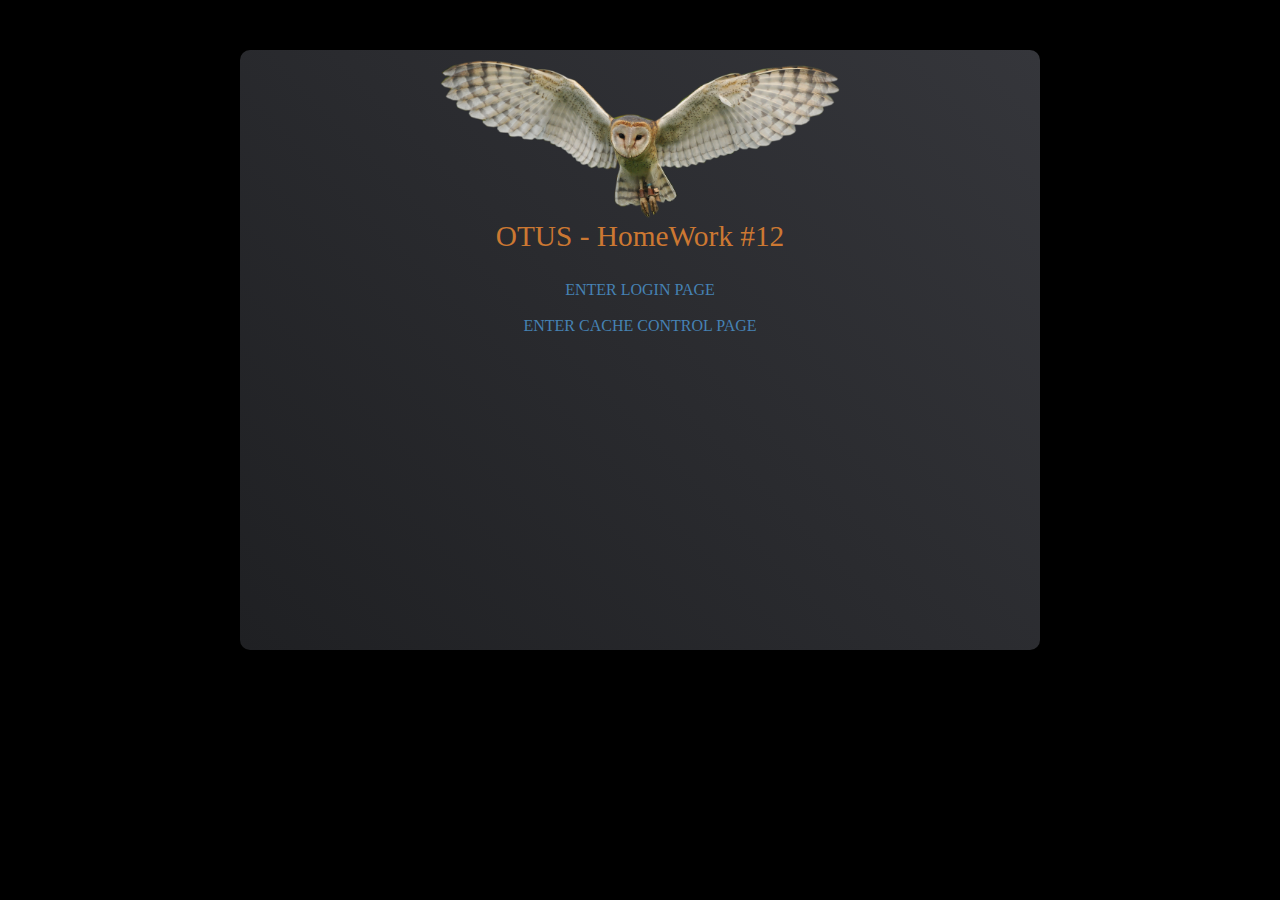
<file: HomeWork12/public_html/index.html>
<!DOCTYPE html>
<html lang="ru">
<head>
    <meta charset="UTF-8">
	<meta http-equiv="pragma" content="no-cache"/>
    <title>Otus - login</title>
	<link rel="stylesheet" type="text/css" href="css/main.css">
</head>
<body>
    <div class="main-container centrator">
		<div class = "header">OTUS - HomeWork #12</div>
		
		<center>
			<br><a href = "login">ENTER LOGIN PAGE</a> 
			<br><br> 
			<a href = "admin">ENTER CACHE CONTROL PAGE</a>
		</center>
 
	</div>
</body>
</html>
</file>
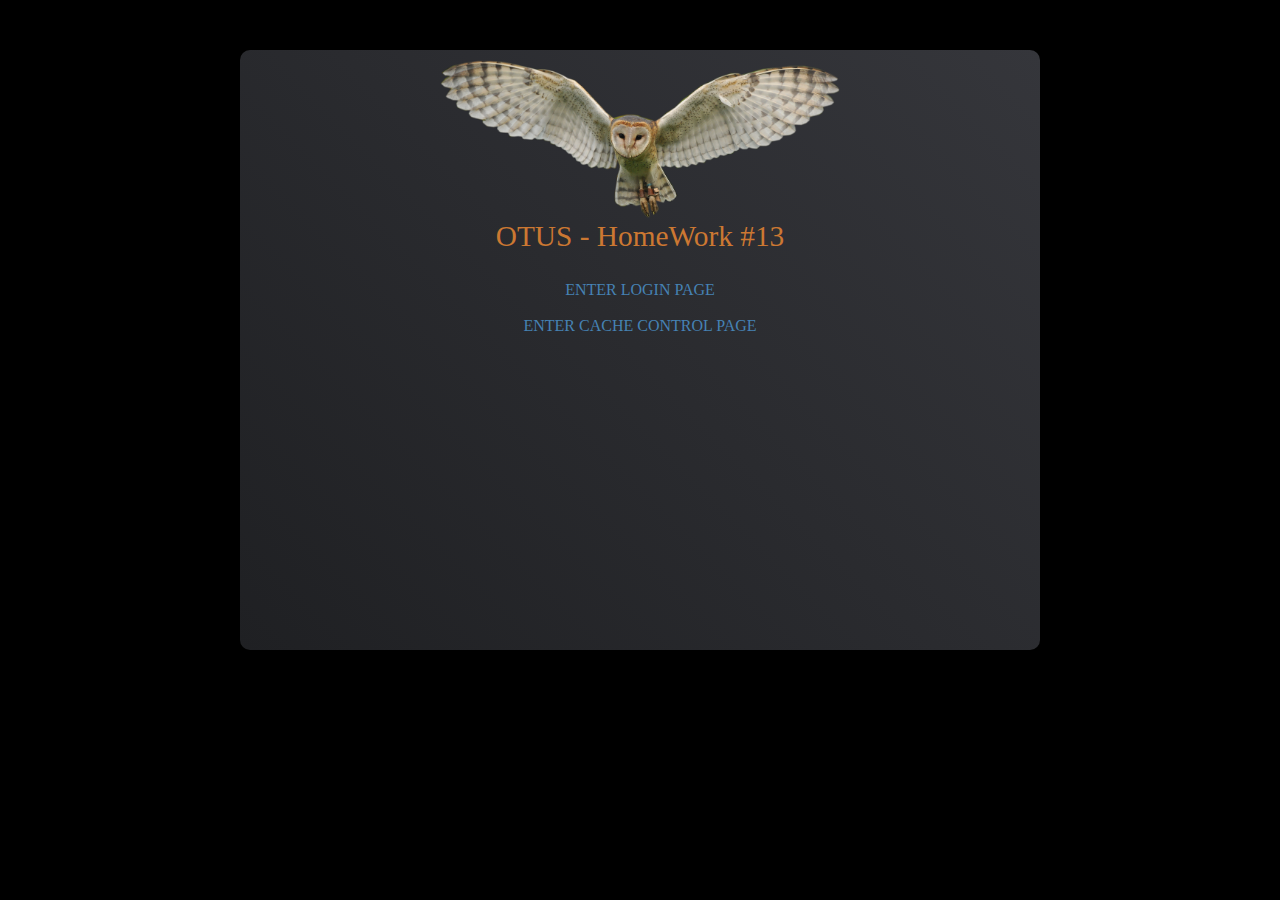
<file: HomeWork13/public_html/index.html>
<!DOCTYPE html>
<html lang="ru">
<head>
    <meta charset="UTF-8">
	<meta http-equiv="pragma" content="no-cache"/>
    <title>Otus - login</title>
	
	<link rel="icon" href ="favicon.png" type= "image/x-icon" > 
	<link rel="shortcut icon" href ="favicon.png" typ e="image/x-icon" >
	<link rel="stylesheet" type="text/css" href="css/main.css">
</head>
<body>
    <div class="main-container centrator">
		<div class = "header">OTUS - HomeWork #13</div>
		
		<center>
			<br><a href = "login">ENTER LOGIN PAGE</a> 
			<br><br> 
			<a href = "admin">ENTER CACHE CONTROL PAGE</a>
		</center>
 
	</div>
</body>
</html>
</file>
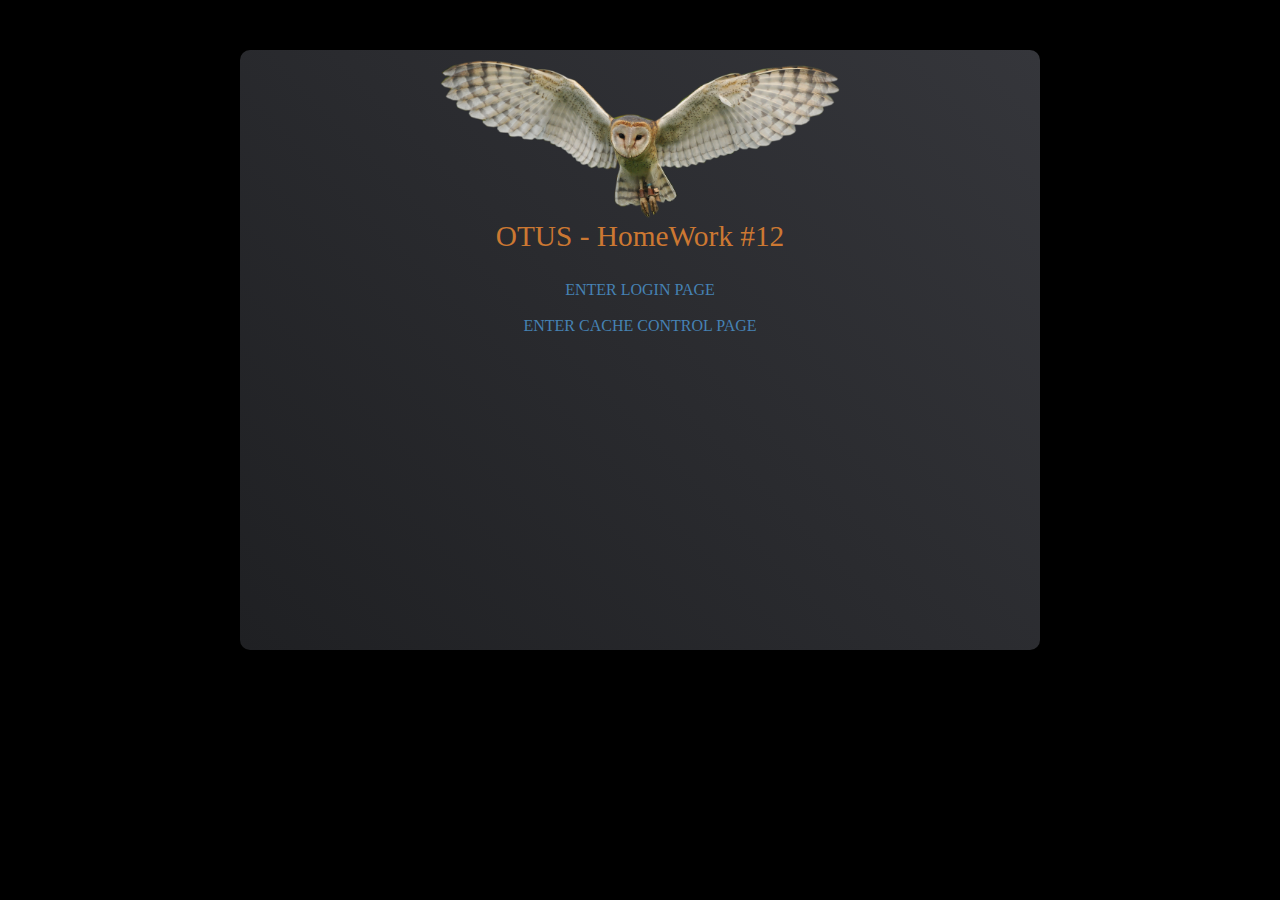
<file: HomeWork15/public_html/index.html>
<!DOCTYPE html>
<html lang="ru">
<head>
    <meta charset="UTF-8">
	<meta http-equiv="pragma" content="no-cache"/>
    <title>Otus - login</title>
	<link rel="icon" href ="favicon.png" type= "image/x-icon" > 
	<link rel="shortcut icon" href ="favicon.png" typ e="image/x-icon" >
	<link rel="stylesheet" type="text/css" href="css/main.css">
</head>
<body>
    <div class="main-container centrator">
		<div class = "header">OTUS - HomeWork #12</div>
		
		<center>
			<br><a href = "login">ENTER LOGIN PAGE</a> 
			<br><br> 
			<a href = "admin">ENTER CACHE CONTROL PAGE</a>
		</center>
 
	</div>
</body>
</html>
</file>
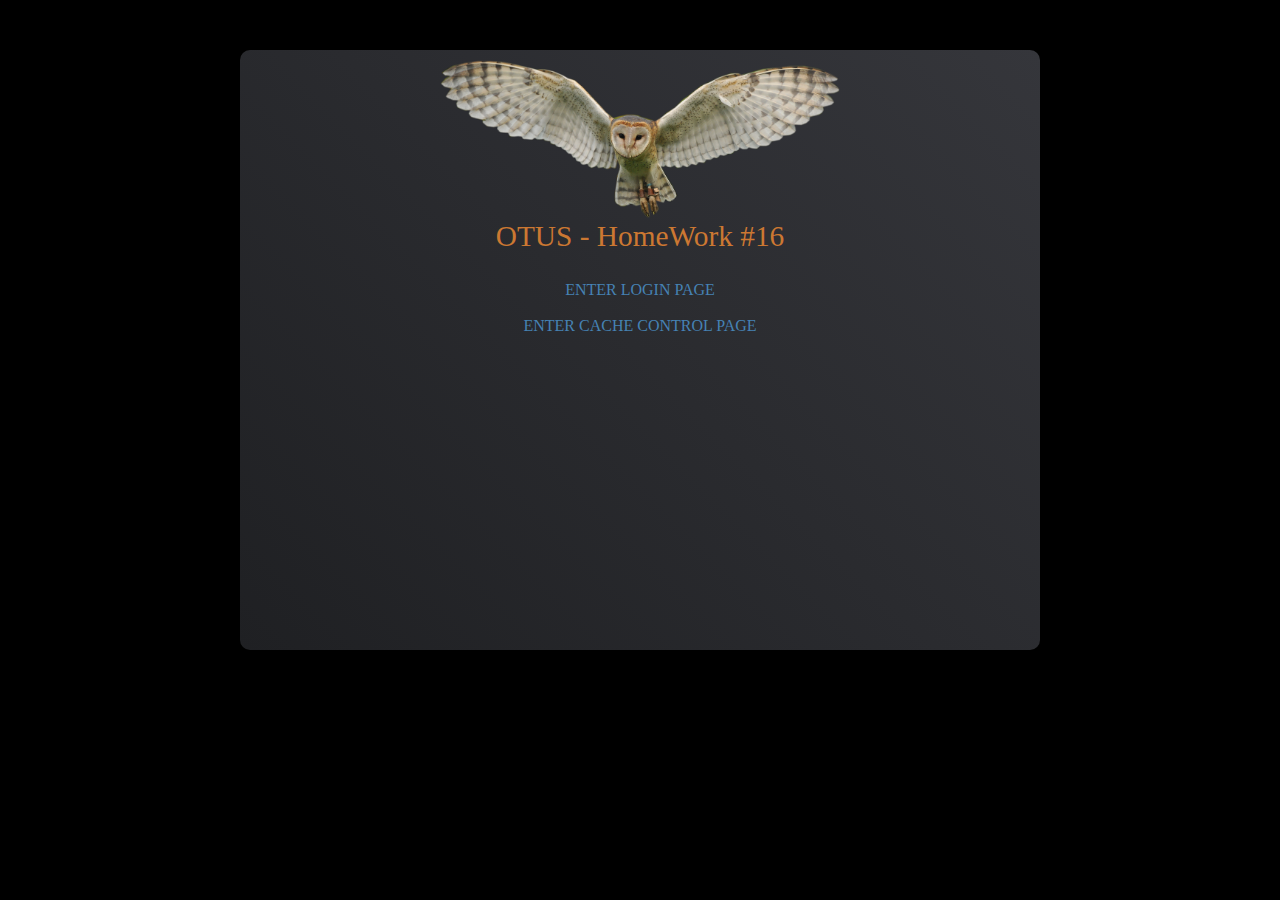
<file: HomeWork16/public_html/index.html>
<!DOCTYPE html>
<html lang="ru">
<head>
    <meta charset="UTF-8">
	<meta http-equiv="pragma" content="no-cache"/>
    <title>Otus - login</title>
	<link rel="icon" href ="favicon.png" type= "image/x-icon" > 
	<link rel="shortcut icon" href ="favicon.png" typ e="image/x-icon" >
	<link rel="stylesheet" type="text/css" href="css/main.css">
</head>
<body>
    <div class="main-container centrator">
		<div class = "header">OTUS - HomeWork #16</div>
		
		<center>
			<br><a href = "login">ENTER LOGIN PAGE</a> 
			<br><br> 
			<a href = "admin">ENTER CACHE CONTROL PAGE</a>
		</center>
 
	</div>
</body>
</html>
</file>
<file: HomeWork12/public_html/css/main.css>
body {
		background: black;
		margin-top: 50px;
	}
	
	input[type = "text"], input[type = "password"] {
		width: 150px;
	}
	
	input[type = "submit"] {
		width: 80px;
	}
	
	.centrator {
		margin-left: auto;
		margin-right: auto;
	}
	
	.main-container {		
		width: 800px;
		height: 600px;
		background: linear-gradient(45deg, #1f2023, #35363B);
		border-radius: 10px;
	}
	
	.header{
		background: url("../img/otus.png") no-repeat;
		background-position: center 10px;
		background-size: 50%;
		padding-top: 170px;
		font-size: 22pt;
		color: #CC7832;
		text-align: center;
		margin-bottom: 10px;
	}
	
	.login-form {
		display: table;
		border-spacing: 5px;
		width: 250px;
		text-align: center;
		color: #77B767;
	}
	
	.login-form-row{
		text-align: right;
		display: table-row;
		margin-bottom: 50px;
	}
	
	.login-form-cell{
		display: table-cell;
	}
	
	.login-form-first-column-cell{
		width: 100px;
		padding-right: 5px;
	}
	
	a, a:hover, a:visited {
		color: steelblue;
		text-decoration: none;
	}
	
	.tab-header {
		display: table-caption;
		color: steelblue;
	}
	
	.tab-footer {
		display: table-footer;	
	}
	
	.cache-status-tab {
		margin-top: 20px;
		display: table;
		border-spacing: 5px;
		text-align: center;
		color: #77B767;
	}
		
	.cache-status-row{
		text-align: right;
		display: table-row;
		margin-bottom: 50px;
	}
	
	.cache-status-cell{
		display: table-cell;
	}
	
	.cache-status-first-column-cell{
		width: 150px;
		padding-right: 5px;
	}
</file>
<file: HomeWork13/public_html/css/main.css>
body {
		background: black;
		margin-top: 50px;
	}
	
	input[type = "text"], input[type = "password"] {
		width: 150px;
	}
	
	input[type = "submit"] {
		width: 80px;
	}
	
	.centrator {
		margin-left: auto;
		margin-right: auto;
	}
	
	.main-container {		
		width: 800px;
		height: 600px;
		background: linear-gradient(45deg, #1f2023, #35363B);
		border-radius: 10px;
	}
	
	.header{
		background: url("../img/otus.png") no-repeat;
		background-position: center 10px;
		background-size: 50%;
		padding-top: 170px;
		font-size: 22pt;
		color: #CC7832;
		text-align: center;
		margin-bottom: 10px;
	}
	
	.login-form {
		display: table;
		border-spacing: 5px;
		width: 250px;
		text-align: center;
		color: #77B767;
	}
	
	.login-form-row{
		text-align: right;
		display: table-row;
		margin-bottom: 50px;
	}
	
	.login-form-cell{
		display: table-cell;
	}
	
	.login-form-first-column-cell{
		width: 100px;
		padding-right: 5px;
	}
	
	a, a:hover, a:visited {
		color: steelblue;
		text-decoration: none;
	}
	
	.tab-header {
		display: table-caption;
		color: steelblue;
	}
	
	.tab-footer {
		display: table-footer;	
	}
	
	.cache-status-tab {
		margin-top: 20px;
		display: table;
		border-spacing: 5px;
		text-align: center;
		color: #77B767;
	}
		
	.cache-status-row{
		text-align: right;
		display: table-row;
		margin-bottom: 50px;
	}
	
	.cache-status-cell{
		display: table-cell;
	}
	
	.cache-status-first-column-cell{
		width: 150px;
		padding-right: 5px;
	}
</file>
<file: HomeWork15/public_html/css/main.css>
body {
		background: black;
		margin-top: 50px;
	}
	
	input[type = "text"], input[type = "password"] {
		width: 150px;
	}
	
	input[type = "submit"] {
		width: 80px;
	}
	
	.centrator {
		margin-left: auto;
		margin-right: auto;
	}
	
	.main-container {		
		width: 800px;
		height: 600px;
		background: linear-gradient(45deg, #1f2023, #35363B);
		border-radius: 10px;
	}
	
	.header{
		background: url("../img/otus.png") no-repeat;
		background-position: center 10px;
		background-size: 50%;
		padding-top: 170px;
		font-size: 22pt;
		color: #CC7832;
		text-align: center;
		margin-bottom: 10px;
	}
	
	.login-form {
		display: table;
		border-spacing: 5px;
		width: 250px;
		text-align: center;
		color: #77B767;
	}
	
	.login-form-row{
		text-align: right;
		display: table-row;
		margin-bottom: 50px;
	}
	
	.login-form-cell{
		display: table-cell;
	}
	
	.login-form-first-column-cell{
		width: 100px;
		padding-right: 5px;
	}
	
	a, a:hover, a:visited {
		color: steelblue;
		text-decoration: none;
	}
	
	.tab-header {
		display: table-caption;
		color: steelblue;
	}
	
	.tab-footer {
		display: table-footer;	
	}
	
	.cache-status-tab {
		margin-top: 20px;
		display: table;
		border-spacing: 5px;
		text-align: center;
		color: #77B767;
	}
		
	.cache-status-row{
		text-align: right;
		display: table-row;
		margin-bottom: 50px;
	}
	
	.cache-status-cell{
		display: table-cell;
	}
	
	.cache-status-first-column-cell{
		width: 150px;
		padding-right: 5px;
	}
</file>
<file: HomeWork16/public_html/css/main.css>
body {
		background: black;
		margin-top: 50px;
	}
	
	input[type = "text"], input[type = "password"] {
		width: 150px;
	}
	
	input[type = "submit"] {
		width: 80px;
	}
	
	.centrator {
		margin-left: auto;
		margin-right: auto;
	}
	
	.main-container {		
		width: 800px;
		height: 600px;
		background: linear-gradient(45deg, #1f2023, #35363B);
		border-radius: 10px;
	}
	
	.header{
		background: url("../img/otus.png") no-repeat;
		background-position: center 10px;
		background-size: 50%;
		padding-top: 170px;
		font-size: 22pt;
		color: #CC7832;
		text-align: center;
		margin-bottom: 10px;
	}
	
	.login-form {
		display: table;
		border-spacing: 5px;
		width: 250px;
		text-align: center;
		color: #77B767;
	}
	
	.login-form-row{
		text-align: right;
		display: table-row;
		margin-bottom: 50px;
	}
	
	.login-form-cell{
		display: table-cell;
	}
	
	.login-form-first-column-cell{
		width: 100px;
		padding-right: 5px;
	}
	
	a, a:hover, a:visited {
		color: steelblue;
		text-decoration: none;
	}
	
	.tab-header {
		display: table-caption;
		color: steelblue;
	}
	
	.tab-footer {
		display: table-footer;	
	}
	
	.cache-status-tab {
		margin-top: 20px;
		display: table;
		border-spacing: 5px;
		text-align: center;
		color: #77B767;
	}
		
	.cache-status-row{
		text-align: right;
		display: table-row;
		margin-bottom: 50px;
	}
	
	.cache-status-cell{
		display: table-cell;
	}
	
	.cache-status-first-column-cell{
		width: 150px;
		padding-right: 5px;
	}
</file>
